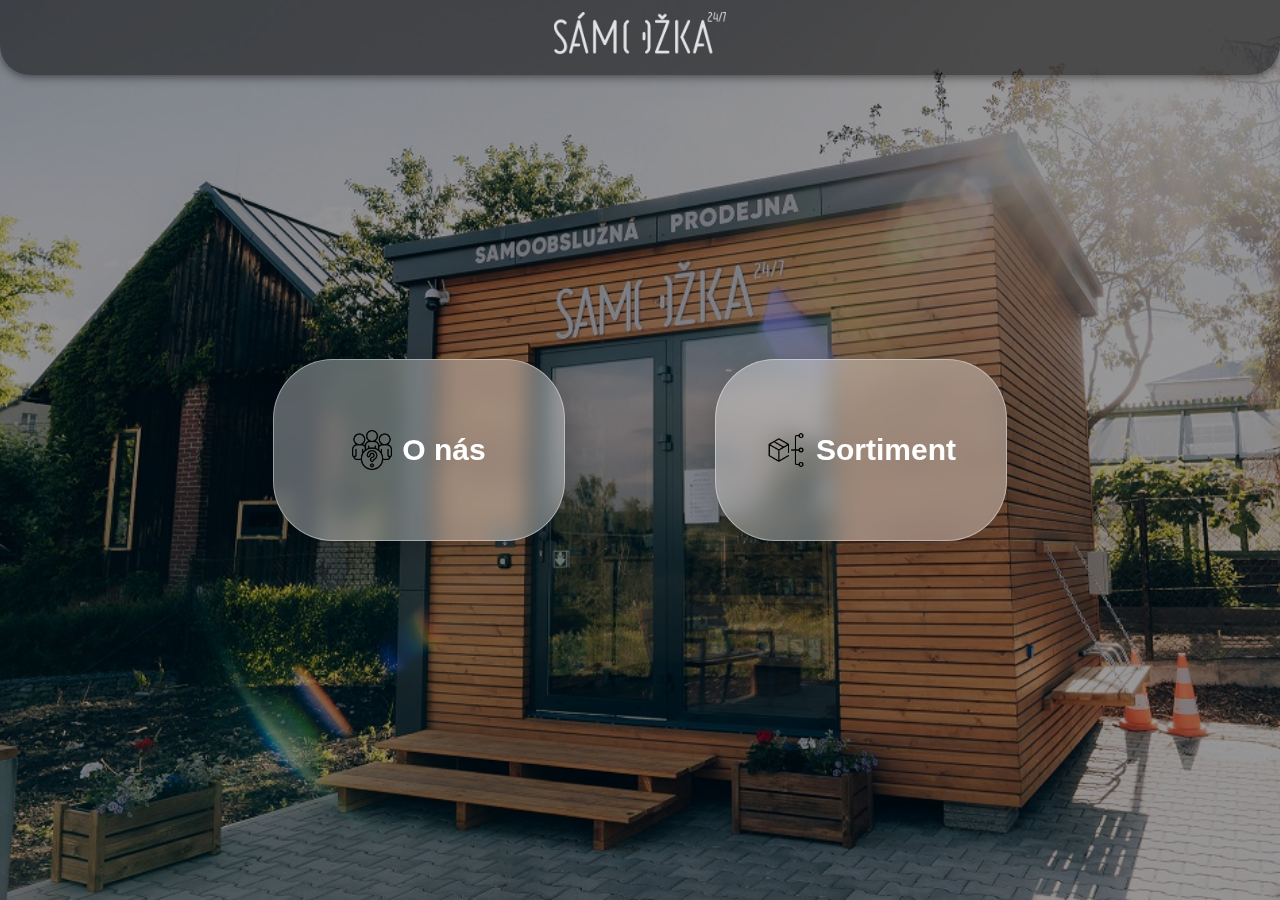
<file: index.html>
<!DOCTYPE html>
<html lang="cs">
<head>
  <meta charset="UTF-8" />
  <meta name="viewport" content="width=device-width, initial-scale=1.0" />
  <title>Úvod</title>
  <style>
    body {
      margin: 0;
      background: url('img/back1.jpg') center/cover no-repeat;
      height: 100vh;
      display: flex;
      justify-content: center;
      align-items: center;
      position: relative;
    }

    body::after {
      content: "";
      position: absolute;
      top: 0; left: 0;
      width: 100%; height: 100%;
      background: rgba(0, 0, 0, 0.4); /* ztmavení */
      z-index: 0;
    }

    .bubble-container {
      display: flex;
      gap: 150px;
      z-index: 1;
    }

    .bubble {
      background: rgba(255, 255, 255, 0.35);
      border: 1px solid rgb(255, 255, 255, 0.4);
      backdrop-filter: blur(10px);
      -webkit-backdrop-filter: blur(10px); /* pro Safari */
      border-radius: 60px;
      padding: 15px 30px;
      font-family: 'Poppins', sans-serif;
      width: 230px;
      height: 150px;
      display: flex;
      justify-content: center;
      align-items: center;
      font-size: 30px;
      font-weight: 700;
      text-align: center;
      text-decoration: none;
      color: white;
      box-shadow: 0 8px 32px rgba(0, 0, 0, 0.25);
      transition: all 0.3s ease;
      flex-direction: row;
    }

    .bubble:hover{
      background: rgba(255, 255, 255, 0.25);
      transform: scale(1.05);
    }

    .AboutUsIcon, .SortimentIcon{
      width: 40px;
      margin-right: 10px;
    }

    /* Icon change */

    .bubble:hover .AboutUsIcon{
      content: url('img/aboutF.png');
    }

    .bubble:hover .SortimentIcon{
      content: url('img/sortimentF.png');
    }


    /* Navigace */
    .navbar {
      width: 100%;
      background: rgba(0, 0, 0, 0.5); /* tmavé průhledné pozadí */
      border-radius: 0px 0px 30px 30px;
      padding: 12px 0;
      padding-bottom: 16px;
      position: fixed;
      top: 0;
      z-index: 100;
      box-shadow: 0 2px 10px rgba(0,0,0,0.5);
    }

    .nav-container {
      display: flex;
      justify-content: center;
      align-items: center;
    }

    .nav-logo {
      height: 43px;
      object-fit: contain;
    }

    @media (max-width: 600px) {
      .bubble-container {
        flex-direction: column;
        gap: 20px;
      }

      .bubble {
        width: 180px;
        height: 120px;
        font-size: 22px;
      }

      .navbar{
        height: -30%;
      }

      .nav-logo{
        height: 30px;
      }
    }
  </style>
</head>
<body>
    <nav class="navbar">
      <div class="nav-container">
        <a href="index.html">
          <img src="img/Wlogo2.png" alt="Logo" class="nav-logo">
        </a>
      </div>
    </nav>

  <div class="bubble-container">
    <a class="bubble" href="aboutus.html">
      <img src="img/about.png" alt="AboutUs" class="AboutUsIcon">
      O nás
    </a>

    <a class="bubble" href="sortiment.html">
      <img src="img/sortiment.png" alt="Sortiment" class="SortimentIcon">
      Sortiment
    </a>
  </div>

</body>
</html>
</file>
